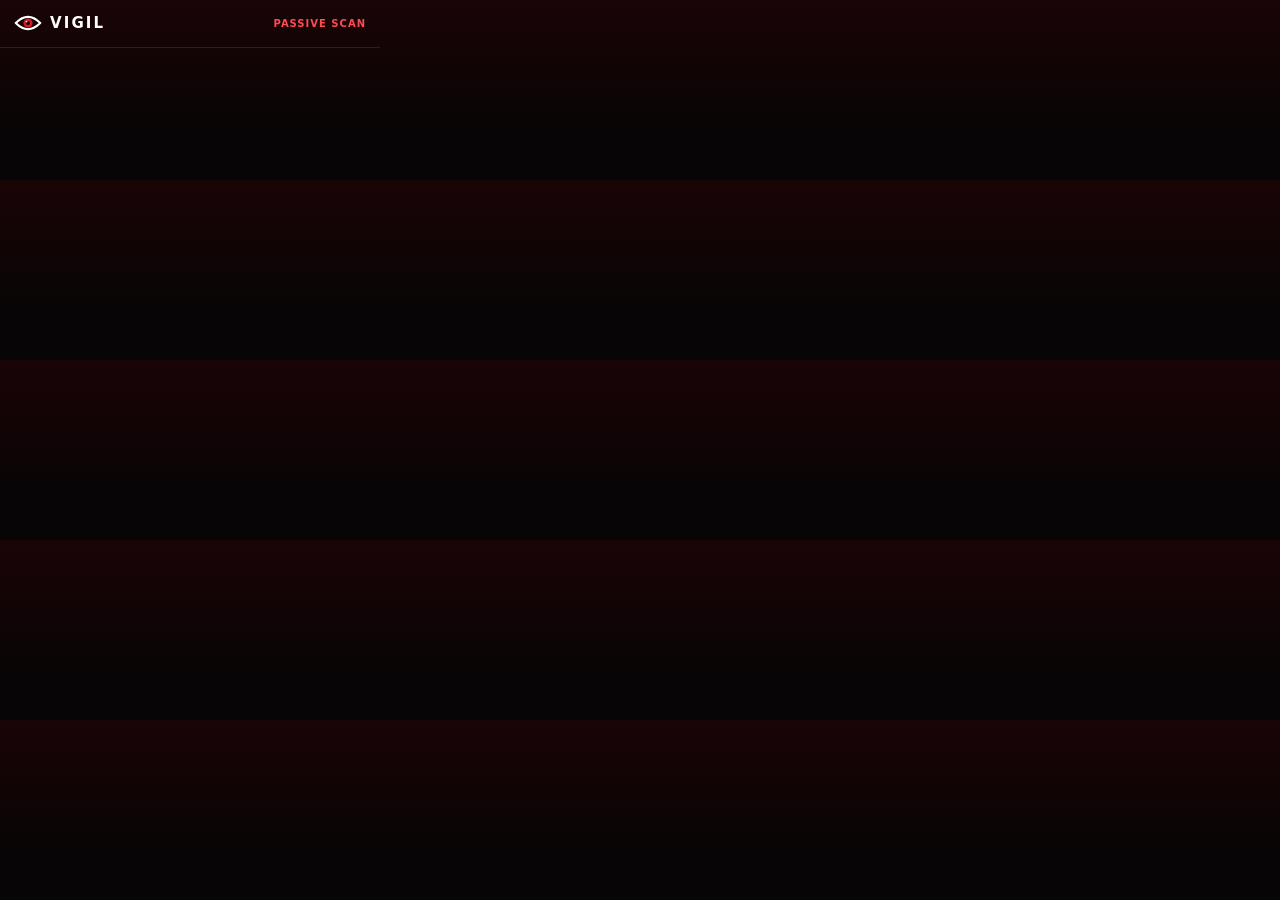
<file: extension/popup.html>
<!doctype html>
<html lang="en">
<head>
<meta charset="utf-8">
<title>Vigil</title>
<link rel="stylesheet" href="popup.css">
</head>
<body>
<header>
  <svg class="mark" viewBox="0 0 32 20" aria-hidden="true">
    <path d="M2 10 Q16 -4 30 10 Q16 24 2 10 Z" fill="none" stroke="#fff" stroke-width="2.4" stroke-linejoin="round"/>
    <circle cx="16" cy="10" r="5.2" fill="#d71920"/>
    <circle cx="16" cy="10" r="2.3" fill="#050505"/>
    <circle cx="14.4" cy="8.4" r="1.1" fill="#fff" opacity=".85"/>
  </svg>
  <strong>Vigil</strong>
  <span class="tag">Passive scan</span>
</header>
<main id="out" aria-live="polite"></main>
<script src="popup.js"></script>
</body>
</html>
</file>
<file: extension/popup.css>
:root { --bg:#070505; --card:#140c0d; --ink:#fff; --muted:#b8aeaf; --line:rgba(255,255,255,.1);
        --accent:#d71920; --accent-text:#ff4b52; --well:rgba(0,0,0,.55);
        --critical:#ff6b6b; --high:#ff9a4d; --medium:#f5c542; --low:#7fb2ff; --info:#b8aeaf; --ok:#4fd18b;
        --ease:cubic-bezier(.22,.61,.36,1); color-scheme:dark }
* { box-sizing:border-box }
body { width:380px; min-height:180px; margin:0; background:linear-gradient(180deg, #1a0406, var(--bg) 140px);
       color:var(--ink); font:13px/1.5 system-ui,-apple-system,"Segoe UI",Roboto,sans-serif }
header { display:flex; align-items:center; gap:8px; padding:12px 14px; border-bottom:1px solid var(--line) }
header strong { font-size:15px; letter-spacing:.14em; text-transform:uppercase }
.mark { width:28px; height:18px }
.tag { margin-left:auto; font-size:10px; font-weight:700; letter-spacing:.1em; text-transform:uppercase; color:var(--accent-text) }
main { padding:14px }
main > * { animation:rise .35s var(--ease) both }
@keyframes rise { from { opacity:0; transform:translateY(6px) } }
.muted { color:var(--muted); font-size:12px }
.msg { margin:8px 0; color:var(--muted) } .err { color:var(--critical) }

.loading { display:grid; justify-items:center; text-align:center; padding:18px 0 8px }
.loading p { margin:4px 0 }
.spinner { width:38px; height:38px; margin-bottom:10px; border-radius:50%; border:3px solid var(--line);
           border-top-color:var(--accent-text); animation:spin .9s linear infinite }
@keyframes spin { to { transform:rotate(360deg) } }

.head { display:flex; gap:12px; align-items:center }
.grade { width:52px; height:52px; flex:none; border-radius:50%; display:grid; place-items:center;
         font-size:26px; font-weight:800; color:var(--bg) }
.g-A,.g-B { background:var(--ok) } .g-C { background:var(--medium) } .g-D { background:var(--high) } .g-F { background:var(--critical) }
.who { min-width:0 } .url { font-weight:700; font-size:15px; overflow-wrap:anywhere }

.actions { display:flex; gap:8px; margin:12px 0 }
.btn { flex:1; display:inline-flex; justify-content:center; padding:8px 10px; border-radius:8px; font-weight:700;
       text-decoration:none; color:var(--ink); border:1px solid rgba(255,255,255,.3);
       transition:background-color .2s var(--ease) }
.btn:hover { background:rgba(255,255,255,.08) }
.btn.primary { background:var(--accent); border-color:var(--accent) } .btn.primary:hover { background:#b5141a }

.findings { list-style:none; margin:0; padding:0; max-height:300px; overflow-y:auto }
.findings li { border:1px solid var(--line); border-left:3px solid var(--info); border-radius:8px; margin-bottom:6px;
               background:var(--card) }
.s-critical { border-left-color:var(--critical) !important } .s-high { border-left-color:var(--high) !important }
.s-medium { border-left-color:var(--medium) !important } .s-low { border-left-color:var(--low) !important }
details summary { padding:7px 10px; cursor:pointer; list-style:none; font-weight:600 }
details summary::-webkit-details-marker { display:none }
details p { margin:0 10px 6px } details .ev { margin:0 10px 8px }
.sev { display:block; font-size:10px; font-weight:800; letter-spacing:.1em; text-transform:uppercase }
.t-critical { color:var(--critical) } .t-high { color:var(--high) } .t-medium { color:var(--medium) }
.t-low { color:var(--low) } .t-info { color:var(--info) }
code { font:11.5px ui-monospace,Menlo,monospace; background:rgba(215,25,32,.16); color:#ffc9cb; padding:1px 5px; border-radius:4px }
.ev { display:block; background:var(--well); color:#ddd3d4; padding:6px 8px; overflow-wrap:anywhere }
.note { margin:10px 0 0; padding-top:10px; border-top:1px solid var(--line); color:var(--muted); font-size:12px }
a { color:var(--accent-text) } a:hover { color:var(--ink) }
a:focus-visible, summary:focus-visible { outline:2px solid var(--ink); outline-offset:2px }
@media (prefers-reduced-motion:reduce) { *, *::before, *::after { animation-duration:.01ms !important; transition:none !important } }
</file>
